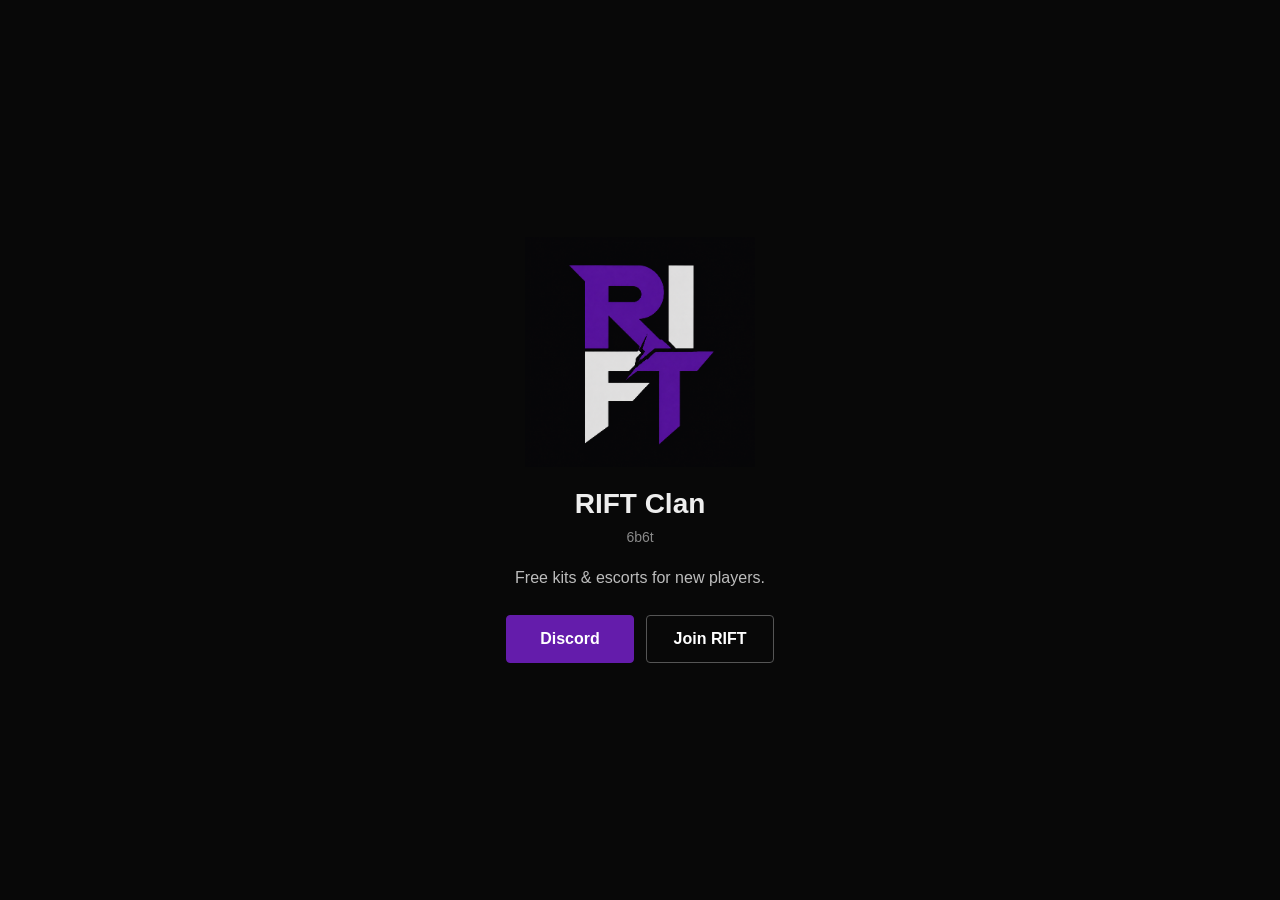
<file: index.html>
<!doctype html>
<html lang="en">
<head>
<meta charset="utf-8">
<meta name="viewport" content="width=device-width, initial-scale=1">
<title>RIFT Clan</title>
<meta name="description" content="RIFT Clan on 6b6t. Free kits and escorts for new players.">
<meta name="theme-color" content="#080808">
<link rel="icon" href="rift-logo.png">
<link rel="stylesheet" href="style.css">
</head>
<body>
<main>
<img class="logo" src="rift-logo.png" alt="RIFT" width="1254" height="1254">
<h1>RIFT Clan</h1>
<p class="server">6b6t</p>
<p>Free kits &amp; escorts for new players.</p>
<nav aria-label="Clan links">
<a class="discord" href="discord/">Discord</a>
<a href="join/">Join RIFT</a>
</nav>
</main>
</body>
</html>
</file>
<file: style.css>
*{box-sizing:border-box}
html{color-scheme:dark}
body{margin:0;background:#080808;color:#eee;font-family:Arial,Helvetica,sans-serif;font-size:16px;line-height:1.5;min-height:100vh;min-height:100svh;display:grid;place-items:center;padding:32px 20px}
main{width:100%;max-width:480px;text-align:center}
.logo{display:block;width:230px;max-width:65vw;height:auto;margin:0 auto 20px}
h1{font-size:28px;line-height:1.2;margin:0 0 6px}
p{margin:18px 0;color:#bdbdbd}
.server{margin:0;color:#898989;font-size:14px}
nav{display:flex;justify-content:center;gap:12px;margin-top:25px;flex-wrap:wrap}
a{display:inline-block;min-width:128px;padding:11px 22px;border:1px solid #555;border-radius:4px;color:#fff;text-decoration:none;font-weight:600}
a.discord{background:#641cab;border-color:#641cab}
a:hover{background:#282828}
a.discord:hover{background:#792ac3}
a:focus-visible{outline:3px solid #c5a0ed;outline-offset:4px}
</file>
